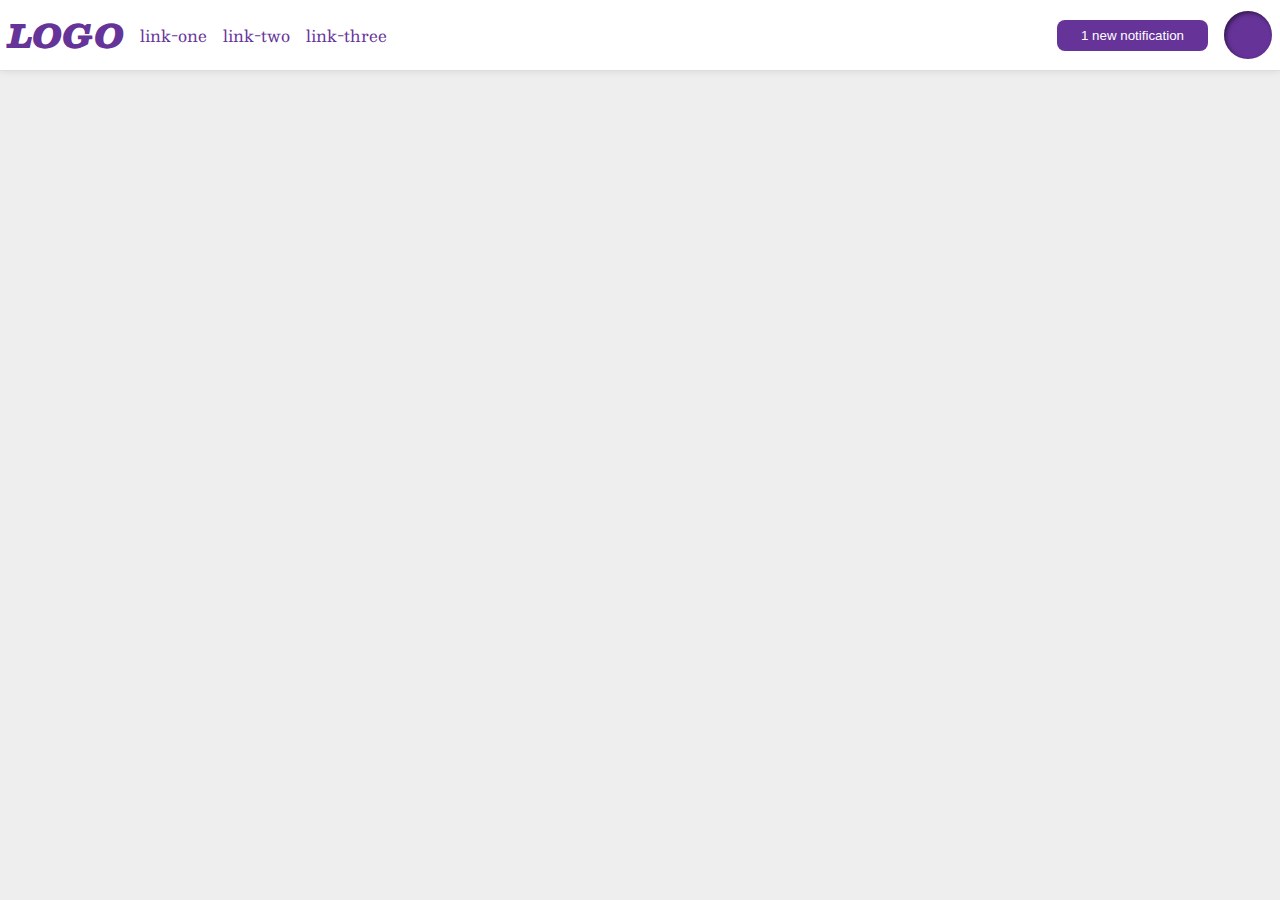
<file: foundations/flex/03-flex-header-2/index.html>
<!DOCTYPE html>
<html lang="en">
  <head>
    <meta charset="UTF-8">
    <meta http-equiv="X-UA-Compatible" content="IE=edge">
    <meta name="viewport" content="width=device-width, initial-scale=1.0">
    <title>Flex Header 2</title>
    <link rel="stylesheet" href="style.css">
  </head>
  <body>
    <div class="header">
      <div class="right">
      <div class="logo">
        LOGO
      </div>
      <ul class="links">
        <li><a href="https://google.com">link-one</a></li>
        <li><a href="https://google.com">link-two</a></li>
        <li><a href="https://google.com">link-three</a></li>
      </ul>
      </div>
      <div class="left">
      <button class="notifications">
        1 new notification
      </button>
      <div class="profile-image"></div>
      </div>
    </div>
  </body>
</html>
</file>
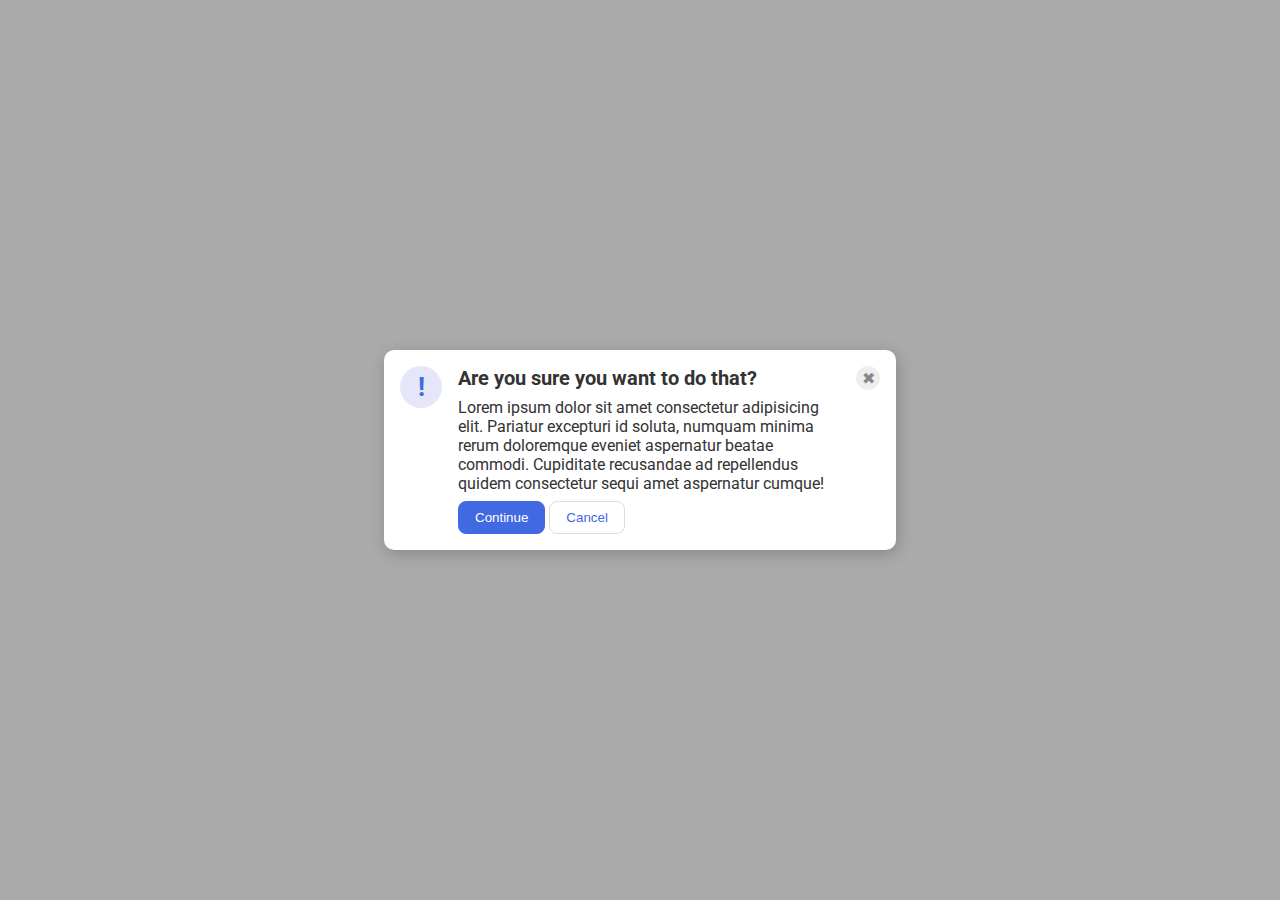
<file: foundations/flex/05-flex-modal/index.html>
<!DOCTYPE html>
<html lang="en">
  <head>
    <meta charset="UTF-8">
    <meta http-equiv="X-UA-Compatible" content="IE=edge">
    <meta name="viewport" content="width=device-width, initial-scale=1.0">
    <link rel="stylesheet" href="style.css">
    <title>Modal</title>
  </head>
  <body>
    <div class="modal">
      <div class="icon">!</div>
      <div class="content">
        <div class="header">Are you sure you want to do that?</div>
        <div class="text">Lorem ipsum dolor sit amet consectetur adipisicing elit. Pariatur excepturi id soluta, numquam minima rerum doloremque eveniet aspernatur beatae commodi. Cupiditate recusandae ad repellendus quidem consectetur sequi amet aspernatur cumque!</div>
        <div class="buttons">
          <button class="continue">Continue</button>
          <button class="cancel">Cancel</button>
        </div>    
      </div>
      <button class="close-button">✖</button>
    </div>
  </body>
</html>
</file>
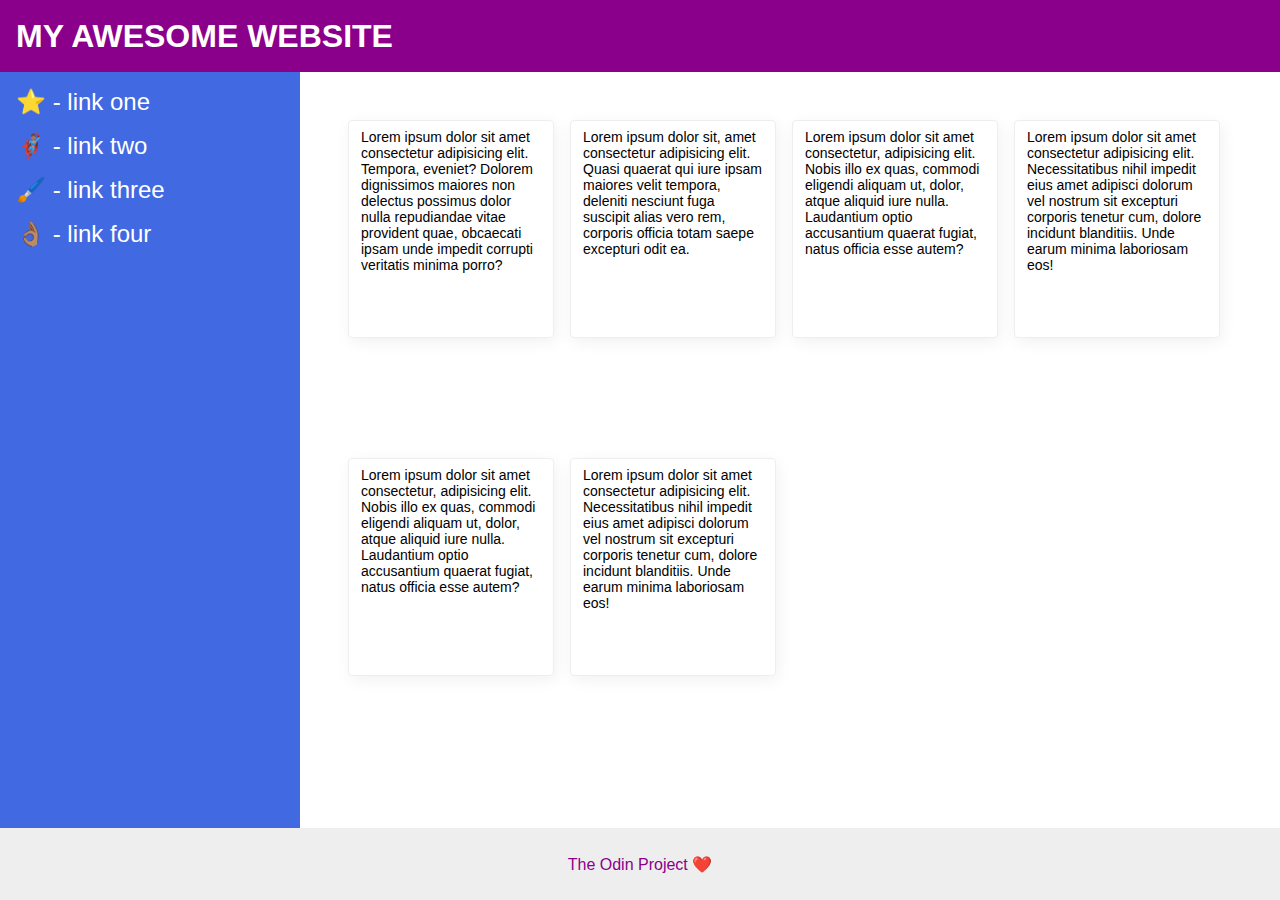
<file: foundations/flex/07-flex-layout-2/index.html>
<!DOCTYPE html>
<html lang="en">
  <head>
    <meta charset="UTF-8">
    <meta http-equiv="X-UA-Compatible" content="IE=edge">
    <meta name="viewport" content="width=device-width, initial-scale=1.0">
    <title>The Holy Grail</title>
    <link rel="stylesheet" href="style.css">
  </head>
  <body>
    <div class="header">
      MY AWESOME WEBSITE
    </div>
    <div class="content">
      <div class="sidebar">
        <ul>
          <li><a href="#">⭐ - link one</a></li>
          <li><a href="#">🦸🏽‍♂️ - link two</a></li>
          <li><a href="#">🖌️ - link three</a></li>
          <li><a href="#">👌🏽 - link four</a></li>
        </ul>
      </div>

      <div class="cards-container">
        <div class="card">Lorem ipsum dolor sit amet consectetur adipisicing elit. Tempora, eveniet? Dolorem dignissimos maiores non delectus possimus dolor nulla repudiandae vitae provident quae, obcaecati ipsam unde impedit corrupti veritatis minima porro?</div>
        <div class="card">Lorem ipsum dolor sit, amet consectetur adipisicing elit. Quasi quaerat qui iure ipsam maiores velit tempora, deleniti nesciunt fuga suscipit alias vero rem, corporis officia totam saepe excepturi odit ea.</div>
        <div class="card">Lorem ipsum dolor sit amet consectetur, adipisicing elit. Nobis illo ex quas, commodi eligendi aliquam ut, dolor, atque aliquid iure nulla. Laudantium optio accusantium quaerat fugiat, natus officia esse autem?</div>
        <div class="card">Lorem ipsum dolor sit amet consectetur adipisicing elit. Necessitatibus nihil impedit eius amet adipisci dolorum vel nostrum sit excepturi corporis tenetur cum, dolore incidunt blanditiis. Unde earum minima laboriosam eos!</div>
        <div class="card">Lorem ipsum dolor sit amet consectetur, adipisicing elit. Nobis illo ex quas, commodi eligendi aliquam ut, dolor, atque aliquid iure nulla. Laudantium optio accusantium quaerat fugiat, natus officia esse autem?</div>
        <div class="card">Lorem ipsum dolor sit amet consectetur adipisicing elit. Necessitatibus nihil impedit eius amet adipisci dolorum vel nostrum sit excepturi corporis tenetur cum, dolore incidunt blanditiis. Unde earum minima laboriosam eos!</div>
      </div>
    </div>

    <div class="footer">
      The Odin Project ❤️
    </div>
  </body>
</html>
</file>
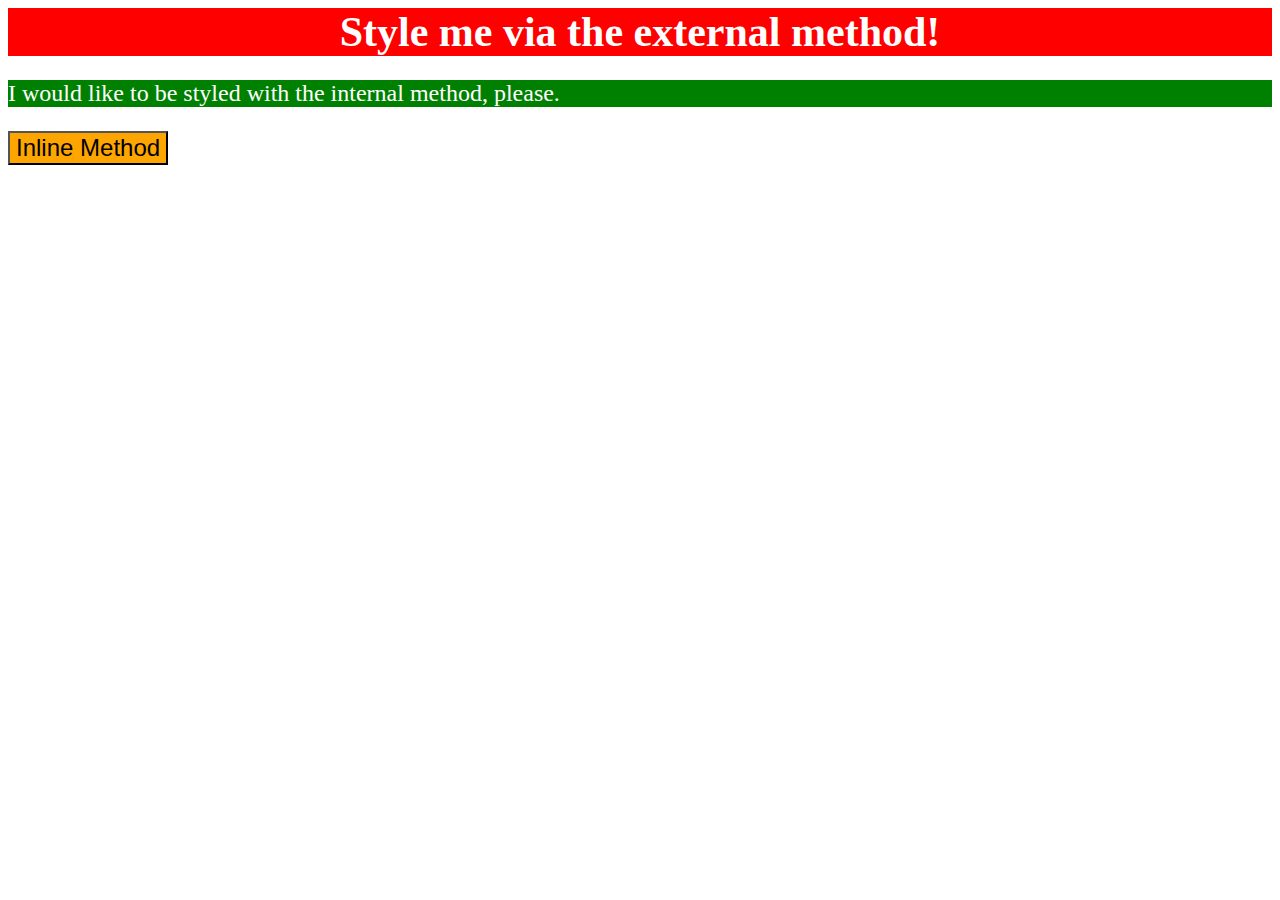
<file: foundations/intro-to-css/01-css-methods/index.html>
<!DOCTYPE html>
<html lang="en">
  <head>
    <meta charset="UTF-8">
    <meta http-equiv="X-UA-Compatible" content="IE=edge">
    <meta name="viewport" content="width=device-width, initial-scale=1.0">
    <link rel="stylesheet" href="style.css">
    <title>Methods for Adding CSS</title>
    <style>
      p {
        background-color: green;
        color: white;
        font-family: 'Times New Roman', Times, serif;
        font-size: 24px
      };
    </style>
  </head>

  <body>
    <div>Style me via the external method!</div>
    <p>I would like to be styled with the internal method, please.</p>
    <button style="background-color: orange; font-size: 24px;">Inline Method</button>
  </body>
</html>
</file>
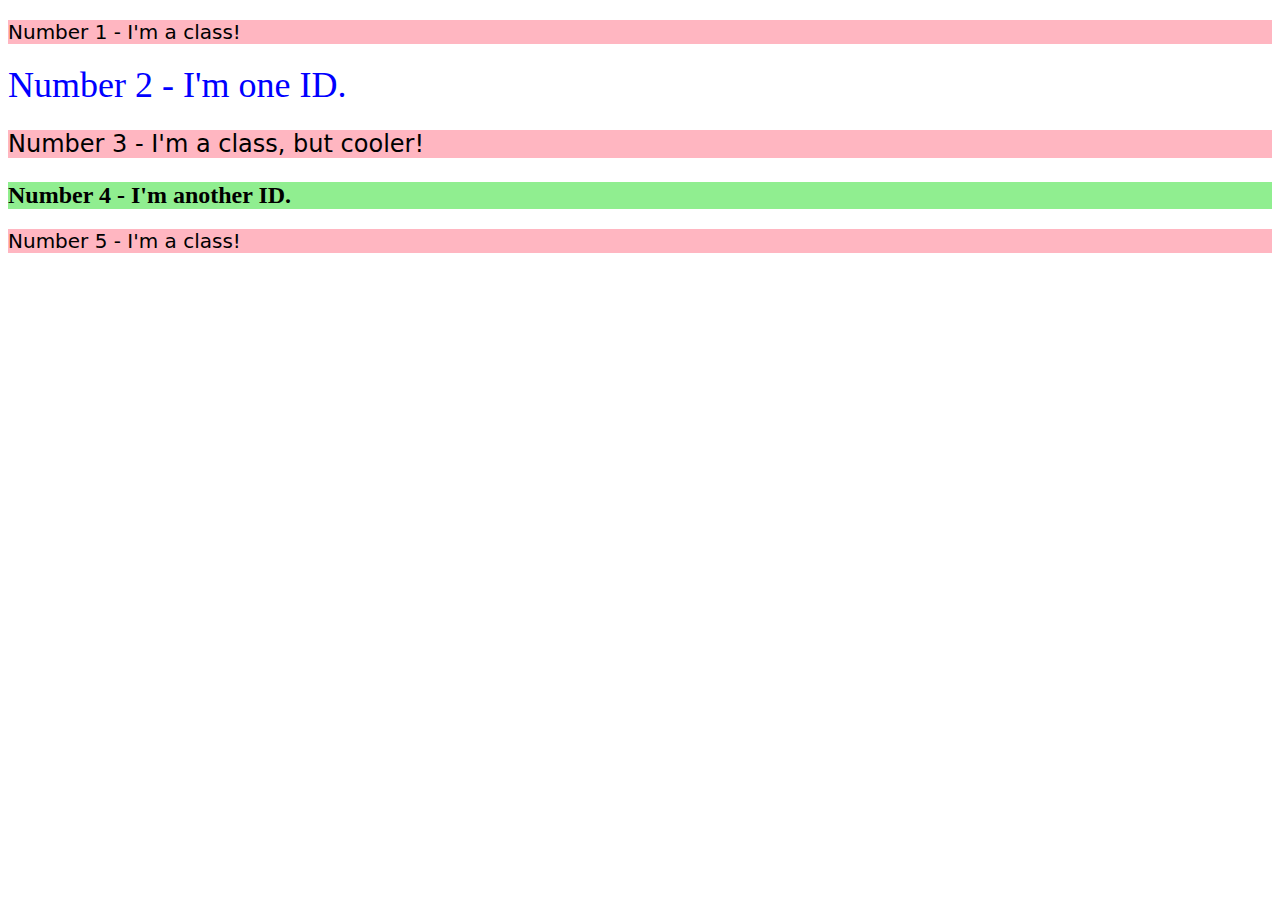
<file: foundations/intro-to-css/02-class-id-selectors/index.html>
<!DOCTYPE html>
<html lang="en">
  <head>
    <meta charset="UTF-8">
    <meta http-equiv="X-UA-Compatible" content="IE=edge">
    <meta name="viewport" content="width=device-width, initial-scale=1.0">
    <title>Class and ID Selectors</title>
    <link rel="stylesheet" href="style.css">
  </head>
  <body>
    <p class="oddNum">Number 1 - I'm a class!</p>
    <div id="num2">Number 2 - I'm one ID.</div>
    <p class="oddNum cool">Number 3 - I'm a class, but cooler!</p>
    <div id="num4">Number 4 - I'm another ID.</div>
    <p class="oddNum">Number 5 - I'm a class!</p>
  </body>
</html>
</file>
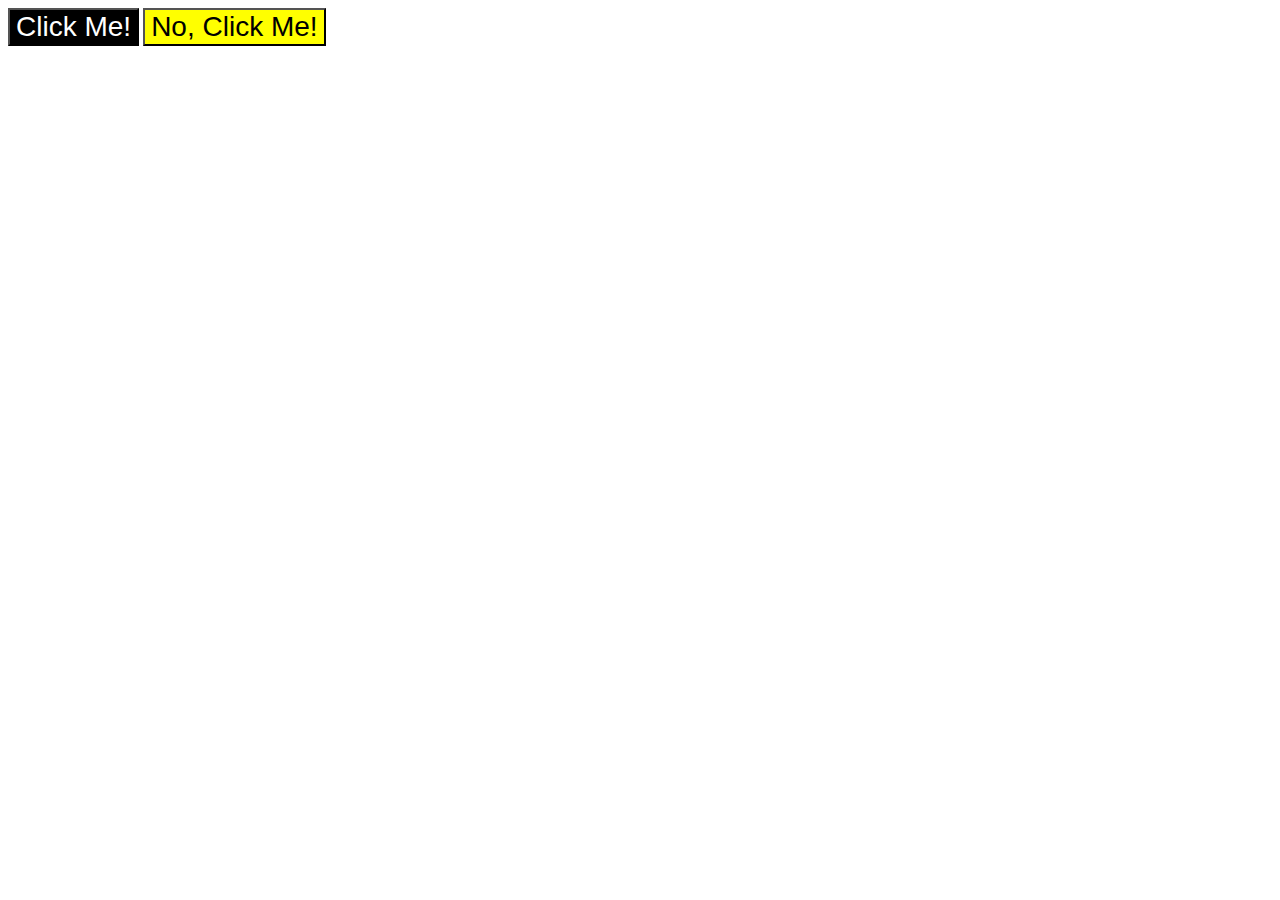
<file: foundations/intro-to-css/03-grouping-selectors/index.html>
<!DOCTYPE html>
<html lang="en">
  <head>
    <meta charset="UTF-8">
    <meta http-equiv="X-UA-Compatible" content="IE=edge">
    <meta name="viewport" content="width=device-width, initial-scale=1.0">
    <title>Grouping Selectors</title>
    <link rel="stylesheet" href="style.css">
  </head>
  <body>
    <button class="yes">Click Me!</button>
    <button class="no">No, Click Me!</button>
  </body>
</html>
</file>
<file: foundations/flex/03-flex-header-2/style.css>
/* this is some magical font-importing.  
you'll learn about it later. */
@import url('https://fonts.googleapis.com/css2?family=Besley:ital,wght@0,400;1,900&display=swap');

* {
  margin: 0px;
  padding: 0px;
}
body {
  margin: 0;
  background: #eee;
  font-family: Besley, serif;
}

.header {
  background: white;
  border-bottom: 1px solid #ddd;
  box-shadow: 0 0 8px rgba(0,0,0,.1);
  display: flex;
  justify-content: space-between;
  align-items: center;
  padding: 8px;
}

.right {
  display: flex;
  gap: 16px;
  align-items: center;
}

.links {
  display: flex;
  gap: 16px;
}

.left {
  display: flex;
  align-items: center;
  gap: 16px;
}

.profile-image {
  background: rebeccapurple;
  box-shadow: inset 2px 2px 4px rgba(0,0,0,.5);
  border-radius: 50%;
  width: 48px;
  height: 48px;
}

.logo {
  color: rebeccapurple;
  font-size: 32px;
  font-weight: 900;
  font-style: italic;
}

button {
  border: none;
  border-radius: 8px;
  background: rebeccapurple;
  color: white;
  padding: 8px 24px;
}

a {
  /* this removes the line under our links */
  text-decoration: none;
  color: rebeccapurple;
}

ul {
  list-style-type: none;
}
</file>
<file: foundations/flex/05-flex-modal/style.css>
@import url('https://fonts.googleapis.com/css2?family=Roboto:wght@400;700&display=swap');

html, body {
  height: 100%;
}

body {
  font-family: Roboto, sans-serif;
  margin: 0;
  background: #aaa;
  color: #333;
  /* I'll give you this one for free lol */
  display: flex;
  align-items: center;
  justify-content: center;
}

.modal {
  background: white;
  width: 480px;
  border-radius: 10px;
  box-shadow: 2px 4px 16px rgba(0,0,0,.2);
  display: flex;
  padding: 16px;
  gap: 16px;
  justify-content: center;
}

.content {
  display: flex;
  flex-direction: column;
  gap: 8px;
}

.icon {
  color: royalblue;
  font-size: 26px;
  font-weight: 700;
  background: lavender;
  width: 42px;
  height: 42px;
  border-radius: 50%;
  display: flex;
  align-items: center;
  justify-content: center;
  flex: 1 0 auto;
}

.close-button {
  background: #eee;
  border-radius: 50%;
  color: #888;
  font-weight: 400;
  font-size: 16px;
  height: 24px;
  width: 24px;
  display: flex;
  align-items: center;
  justify-content: center;
  border: 1px solid #eee;
  padding: 0;
  flex: 1 0 auto;
}

button {
  cursor: pointer;
  padding: 8px 16px;
  border-radius: 8px;
}

button.continue {
  background: royalblue;
  border: 1px solid royalblue;
  color: white;
}

button.cancel {
  background: white;
  border: 1px solid #ddd;
  color: royalblue;
}

.header {
  font-weight: bolder;
  font-size: 20px;
}
</file>
<file: foundations/flex/07-flex-layout-2/style.css>
* {
  margin: 0;
  padding: 0;
}

body {
  font-family: -apple-system, BlinkMacSystemFont, 'Segoe UI', Roboto, Oxygen, Ubuntu, Cantarell, 'Open Sans', 'Helvetica Neue', sans-serif;
  margin: 0;
  min-height: 100vh;
  display: flex;
  flex-direction: column;
  justify-content: space-between;
}

ul {
  list-style-type: none;
}

li {
  margin-bottom: 16px;
}

a {
  text-decoration: none;
  color: white;
  font-size: 24px;
}

.content {
  display: flex;
  flex: 1;
}

.cards-container {
  display: flex;
  flex-wrap: wrap;
  gap: 16px;
  padding: 48px;
}

.header {
  display: flex;
  align-items: center;
  height: 72px;
  background: darkmagenta;
  color: white;
  font-size: 32px;
  font-weight: 900;
  padding: 0 16px;
}

.footer {
  display: flex;
  justify-content: center;
  align-items: center;
  height: 72px;
  background: #eee;
  color: darkmagenta;
}

.sidebar {
  display: flex;
  flex-direction: column;
  width: 300px;
  background: royalblue;
  box-sizing: border-box;
  flex: 1 0 auto;
  padding: 16px;
}

.card {
  border: 1px solid #eee;
  box-shadow: 2px 4px 16px rgba(0,0,0,.06);
  border-radius: 4px;
  font-size: 14px;
  padding: 8px 12px;
  width: 180px;
  height: 200px;
}
</file>
<file: foundations/intro-to-css/01-css-methods/style.css>
div {
    background-color: red;
    color: white;
    font-weight: bold;
    font-size: 42px;
    text-align: center;
};
</file>
<file: foundations/intro-to-css/02-class-id-selectors/style.css>
.oddNum {
    background-color: #FFB6C1;
    font-family: Verdana, "DejaVu Sans", sans-serif;
    font-size: 20px;
}#num2 {
    color: #0000FF;
    font-size: 36px;
}
.cool {
    font-size: 24px;
}
#num4 {
    background-color: #90EE90;
    font-size: 24px;
    font-weight: bold;
}
</file>
<file: foundations/intro-to-css/03-grouping-selectors/style.css>
.yes, .no {
    font-size: 28px;
    font-family: Helvetica, "Times New Roman", sans-serif;
}

.yes {
    background-color: rgb(0, 0, 0);
    color: rgb(255, 255, 255);
}
.no {
    background-color: hsl(60, 100%, 50%);
}
</file>
